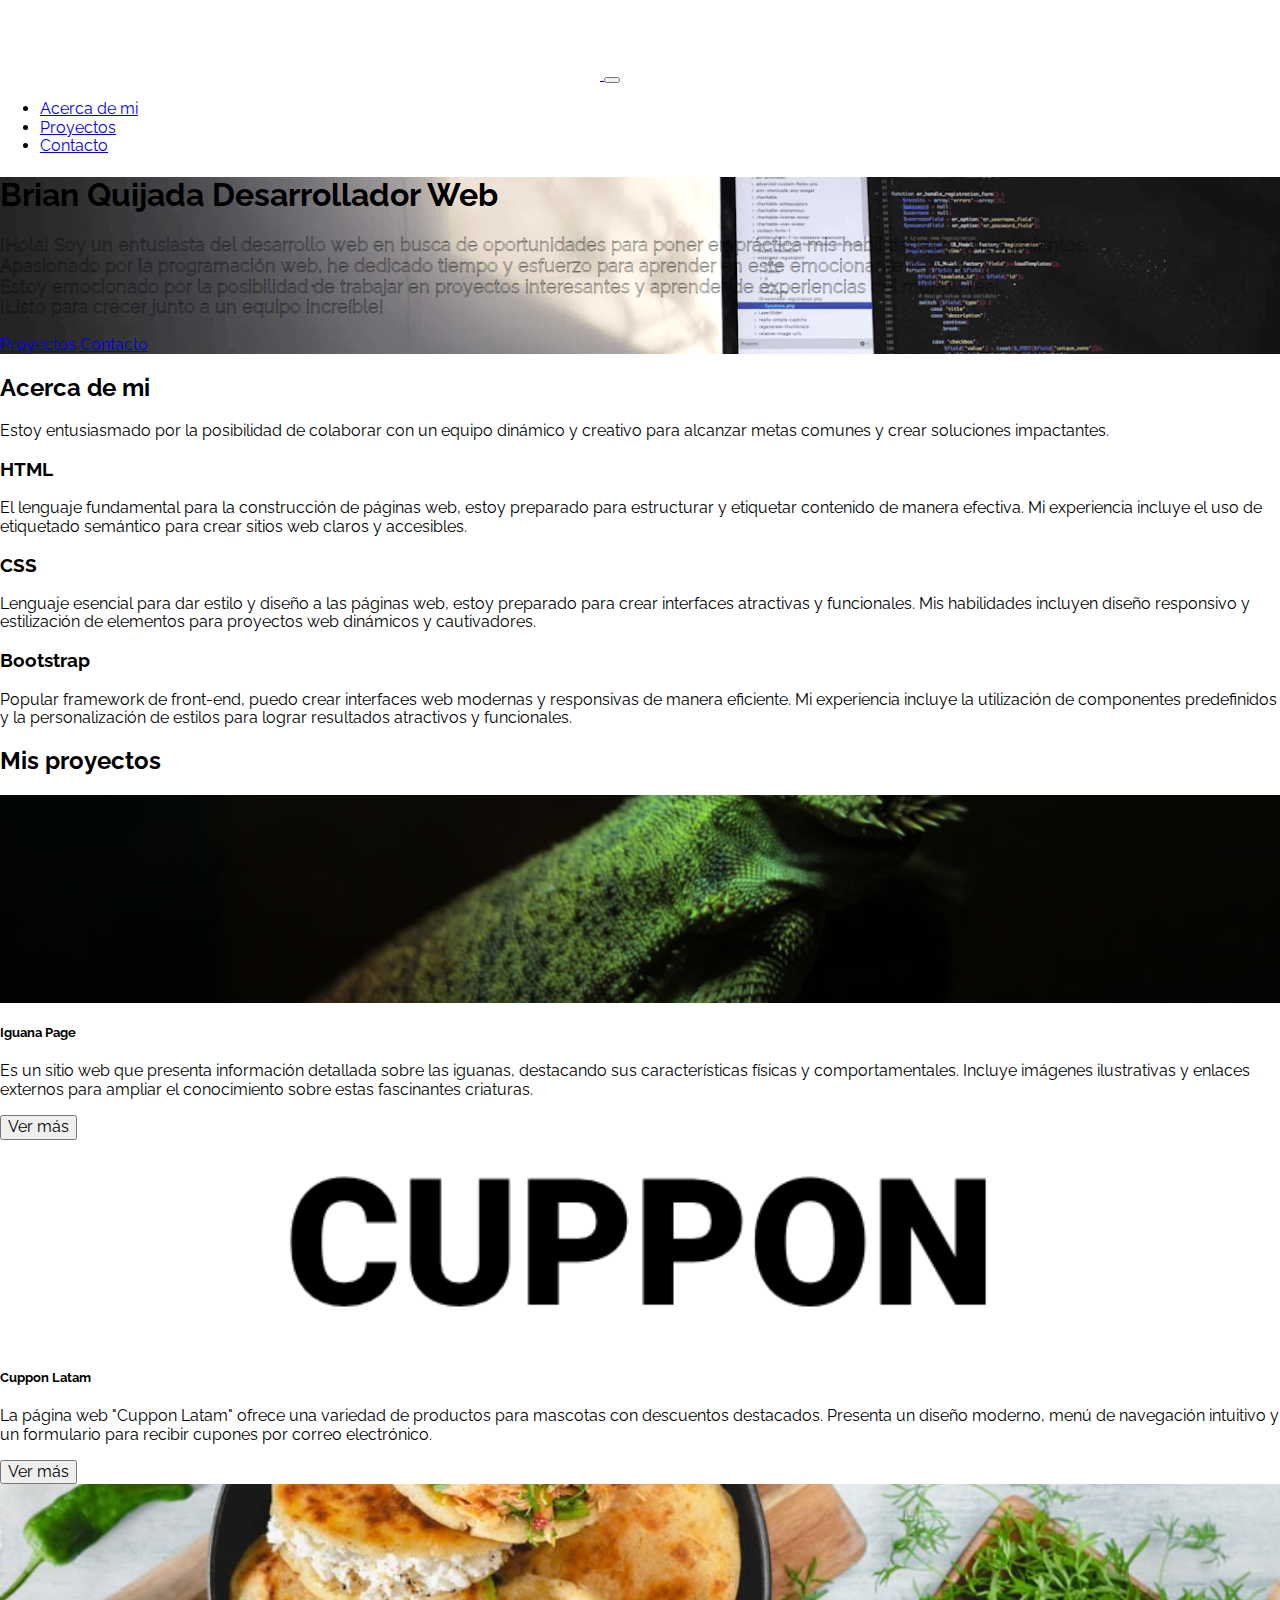
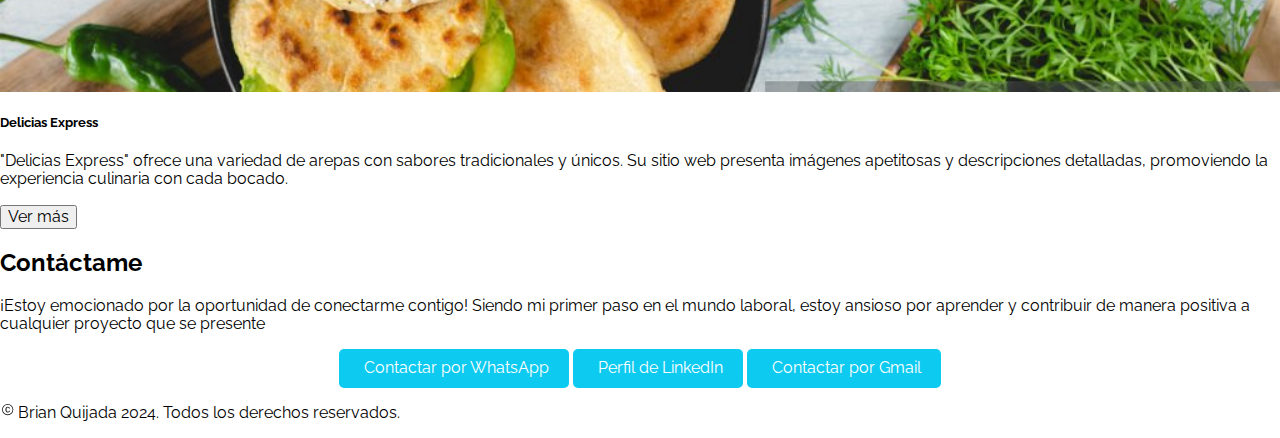
<file: index.html>
<!DOCTYPE html>
<html lang="es">
<head>
    <!-- Metadatos -->
    <meta charset="UTF-8">
    <meta http-equiv="X-UA-Compatible" content="IE=edge">
    <meta name="viewport" content="width=device-width, initial-scale=1.0">
    <!-- Estilos -->
    <link rel="stylesheet" href="assets/css/normalize.css">
    <!-- Fuentes -->
    <link rel="preconnect" href="https://fonts.googleapis.com">
    <link rel="preconnect" href="https://fonts.gstatic.com" crossorigin>
    <link href="https://fonts.googleapis.com/css2?family=Raleway:wght@400;700&display=swap" rel="stylesheet">
    <!-- Bootstrap -->
    <link href="https://cdn.jsdelivr.net/npm/bootstrap@5.1.3/dist/css/bootstrap.min.css" rel="stylesheet"
        integrity="sha384-1BmE4kWBq78iYhFldvKuhfTAU6auU8tT94WrHftjDbrCEXSU1oBoqyl2QvZ6jIW3" crossorigin="anonymous">
    <!-- Título de la página -->
    <title>Brian Quijada</title>
    <!-- Iconos -->
    <link rel="stylesheet" href="https://cdnjs.cloudflare.com/ajax/libs/font-awesome/5.9.0/css/all.min.css"
        integrity="sha512-q3eWabyZPc1XTCmF+8/LuE1ozpg5xxn7iO89yfSOd5/oKvyqLngoNGsx8jq92Y8eXJ/IRxQbEC+FGSYxtk2oiw=="
        crossorigin="anonymous" referrerpolicy="no-referrer">
    <!-- Estilos personalizados -->
    <link rel="stylesheet" href="assets/css/estilos.css">
</head>


<body>
    <!-- Barra de navegación -->
    <nav class="navbar navbar-expand-lg navbar-dark bg-dark fixed-top">
        <!-- Contenedor -->
        <div class="container">
            <!-- Logo -->
            <a class="navbar-brand" href="#">
                <img src="assets/img/BRIANQUIJADA.png" class="img-fluid" alt="Brian Quijada">
            </a>
            <!-- Botón para colapsar el menú en dispositivos pequeños -->
            <button class="navbar-toggler" type="button" data-bs-toggle="collapse" 
            data-bs-target="#navbarSupportedContent" aria-controls="navbarSupportedContent" aria-expanded="false" aria-label="Toggle navigation">
                <span class="navbar-toggler-icon"></span>
            </button>
            <!-- Menú de navegación -->
            <div class="collapse navbar-collapse" id="navbarSupportedContent">
                <!-- Lista de enlaces -->
                <ul class="navbar-nav ms-auto mb-2 mb-lg-0 fs-5">
                    <li class="nav-item">
                        <a class="nav-link" href="#Acerca-de-mi">Acerca de mi</a>
                    </li>
                    <li class="nav-item">
                        <a class="nav-link" href="#Mis-proyectos">Proyectos</a>
                    </li>
                    <li class="nav-item">
                        <a class="nav-link" href="#Contacto">Contacto</a>
                    </li>
                </ul>
            </div>
        </div>
    </nav>


    <!-- Encabezado -->
    <header id="Hero-Section" class="text-light text-end py-5 mt-5">
        <!-- Contenedor -->
        <div class="container">
            <!-- Contenido -->
            <div class="me-auto col-12 col-md-7 text-start">
                <!-- Título -->
                <h1 class="display-2 fw-bold my-5 text-black">
                    <span class="text-white">Brian</span> <span class="text-black">Quijada</span> <span class="text-white">Desarrollador</span> <span class="text-black">Web</span>
                </h1>
                <!-- Párrafo -->
                <p class="parrafo my-5 me-5 pe-5 lead fw-bold text-info">
                    ¡Hola! Soy un entusiasta del desarrollo web en busca de oportunidades para poner en práctica mis habilidades y conocimientos. <br> Apasionado por la programación web, he dedicado tiempo y esfuerzo para aprender en este emocionante campo. <br> Estoy emocionado por la posibilidad de trabajar en proyectos interesantes y aprender de experiencias del mundo real. <br> ¡Listo para crecer junto a un equipo increíble!
                </p>
                <!-- Botones -->
                <div class="botones mb-5 pb-5">
                    <a href="#Mis-proyectos" class="btn btn-lg btn-outline-info text-light me-4">Proyectos</a>
                    <a href="#Contacto" class="btn btn-lg btn-info text-light">Contacto</a>
                </div>
            </div>
        </div>
    </header>


    <!-- Acerca de mí -->
    <section id="Acerca-de-mi" class="container text-center my-5">
        <!-- Título -->
        <h2 class="display-3 fw-bold my-4">Acerca de mi</h2>
        <!-- Párrafo -->
        <p class="my-4">
            Estoy entusiasmado por la posibilidad de colaborar con un equipo dinámico y creativo para alcanzar metas comunes y crear soluciones impactantes.
        </p>
        <!-- Grid de habilidades -->
        <div class="row">
            <!-- Habilidad 1: HTML -->
            <div class="col-12 col-md-4">
                <i class="fab fa-html5 fa-3x my-3"></i>
                <h3 class="my-3 fw-bold">HTML</h3>
                <p class="my-3">
                    El lenguaje fundamental para la construcción de páginas web, estoy preparado para estructurar y etiquetar contenido de manera efectiva. Mi experiencia incluye el uso de etiquetado semántico para crear sitios web claros y accesibles.
                </p>
            </div>
            <!-- Habilidad 2: CSS -->
            <div class="col-12 col-md-4">
                <i class="fab fa-css3 fa-3x my-3"></i>
                <h3 class="my-3 fw-bold">CSS</h3>
                <p class="my-3">
                    Lenguaje esencial para dar estilo y diseño a las páginas web, estoy preparado para crear interfaces atractivas y funcionales. Mis habilidades incluyen diseño responsivo y estilización de elementos para proyectos web dinámicos y cautivadores.
                </p>
            </div>
            <!-- Habilidad 3: Bootstrap -->
            <div class="col-12 col-md-4">
                <i class="fab fa-bootstrap fa-3x my-3"></i>
                <h3 class="my-3 fw-bold">Bootstrap</h3>
                <p class="my-3">
                    Popular framework de front-end, puedo crear interfaces web modernas y responsivas de manera eficiente. Mi experiencia incluye la utilización de componentes predefinidos y la personalización de estilos para lograr resultados atractivos y funcionales.
                </p>
            </div>
        </div>
    </section>


    <!-- Mis Proyectos -->
    <section id="Mis-proyectos" class="my-5 p-5 bg-dark">
        <!-- Título -->
        <h2 class="display-4 fw-bold text-center text-light mb-3">Mis proyectos</h2>
        <!-- Grid de proyectos -->
        <div class="row">
            <!-- Proyecto 1 -->
            <div class="col-12 col-sm-4 py-2">
                <!-- Tarjeta -->
                <div class="card h-100">
                    <!-- Imagen -->
                    <div class="image-top" style="background-image: url(assets/img/bg-header.jpg)"></div>
                    <!-- Contenido -->
                    <div class="card-body d-flex flex-column">
                        <!-- Título -->
                        <h5 class="card-title fw-bold">Iguana Page</h5>
                        <!-- Descripción -->
                        <p class="card-text">
                            Es un sitio web que presenta información detallada sobre las iguanas, destacando sus características físicas y comportamentales. Incluye imágenes ilustrativas y enlaces externos para ampliar el conocimiento sobre estas fascinantes criaturas.
                        </p>
                        <!-- Botón para ver más -->
                        <button type="button" class="btn btn-outline-info mt-auto" onclick="window.open('iguanapage.html', '_blank')">
                            Ver más
                        </button>
                    </div>
                </div>
            </div>
            <!-- Proyecto 2 -->
            <div class="col-12 col-sm-4 py-2">
                <!-- Tarjeta -->
                <div class="card h-100">
                    <!-- Imagen -->
                    <div class="image-top" id="cuppon" style="background-image: url(assets/img/logo-black.png)"></div>
                    <!-- Contenido -->
                    <div class="card-body d-flex flex-column">
                        <!-- Título -->
                        <h5 class="card-title fw-bold">Cuppon Latam</h5>
                        <!-- Descripción -->
                        <p class="card-text">
                            La página web "Cuppon Latam" ofrece una variedad de productos para mascotas con descuentos destacados. Presenta un diseño moderno, menú de navegación intuitivo y un formulario para recibir cupones por correo electrónico.
                        </p>
                        <!-- Botón para ver más -->
                        <button type="button" class="btn btn-outline-info mt-auto" onclick="window.open('cupponbootstrap.html', '_blank')">
                            Ver más
                        </button>
                    </div>
                </div>
            </div>
            <!-- Proyecto 3 -->
            <div class="col-12 col-sm-4 py-2">
                <!-- Tarjeta -->
                <div class="card h-100">
                    <!-- Imagen -->
                    <div class="image-top" style="background-image: url(assets/img/Delicias\ Express\ -\ Tradicion\ en\ cada\ bocado.jpg)"></div>
                    <!-- Contenido -->
                    <div class="card-body d-flex flex-column">
                        <!-- Título -->
                        <h5 class="card-title fw-bold">Delicias Express</h5>
                        <!-- Descripción -->
                        <p class="card-text">
                            "Delicias Express" ofrece una variedad de arepas con sabores tradicionales y únicos. Su sitio web presenta imágenes apetitosas y descripciones detalladas, promoviendo la experiencia culinaria con cada bocado.
                        </p>
                        <!-- Botón para ver más -->
                        <button type="button" class="btn btn-outline-info mt-auto" onclick="window.open('landingpage.html', '_blank')">
                            Ver más
                        </button>
                    </div>
                </div>
            </div>
        </div>
    </section>


     <!-- Contacto -->
     <section id="Contacto" class="container my-5">
        <!-- Título -->
        <h2 class="display-4 fw-bold text-center my-4">Contáctame</h2>
        <!-- Párrafo -->
        <p class="text-center my-4 d-none d-md-block">¡Estoy emocionado por la oportunidad de conectarme contigo! Siendo mi primer paso en el mundo laboral, estoy ansioso por aprender y contribuir de manera positiva a cualquier proyecto que se presente</p>
        <!-- Enlaces de contacto -->
        <div class="contactame">
            <!-- Enlace de WhatsApp -->
            <a href="https://walink.co/9c0064" target="_blank" class="whatsapp-link">
                <i class="fab fa-whatsapp"></i> Contactar por WhatsApp
            </a>
            <!-- Enlace de LinkedIn -->
            <a href="https://www.linkedin.com/in/brian-ricardo-quijada-marquez-8bb0aa234" target="_blank" class="linkedin-link">
                <i class="fab fa-linkedin"></i> Perfil de LinkedIn
            </a>
            <!-- Enlace de Gmail -->
            <a href="mailto:brianmarquez886@gmail.com" target="_blank" class="gmail-link">
                <i class="far fa-envelope"></i> Contactar por Gmail
            </a>
        </div>
    </section>


    <!-- Pie de página -->
    <footer class="bg-dark text-center text-light p-4">
        <!-- Texto de derechos de autor -->
        <p class="mx-3">
            <!-- Ícono -->
            <svg xmlns="http://www.w3.org/2000/svg" width="14" height="14" fill="currentColor" class="bi bi-c-circle" viewBox="0 0 14 20">
                <path d="M1 8a7 7 0 1 0 14 0A7 7 0 0 0 1 8m15 0A8 8 0 1 1 0 8a8 8 0 0 1 16 0M8.146 4.992c-1.212 0-1.927.92-1.927 2.502v1.06c0 1.571.703 2.462 1.927 2.462.979 0 1.641-.586 1.729-1.418h1.295v.093c-.1 1.448-1.354 2.467-3.03 2.467-2.091 0-3.269-1.336-3.269-3.603V7.482c0-2.261 1.201-3.638 3.27-3.638 1.681 0 2.935 1.054 3.029 2.572v.088H9.875c-.088-.879-.768-1.512-1.729-1.512"/>
            </svg>
            Brian Quijada 2024. Todos los derechos reservados.
        </p>
    </footer>


    <script src="https://cdn.jsdelivr.net/npm/bootstrap@5.1.3/dist/js/bootstrap.bundle.min.js"
        integrity="sha384-ka7Sk0Gln4gmtz2MlQnikT1wXgYsOg+OMhuP+IlRH9sENBO0LRn5q+8nbTov4+1p"
        crossorigin="anonymous"></script>
</body>

</html>
</file>
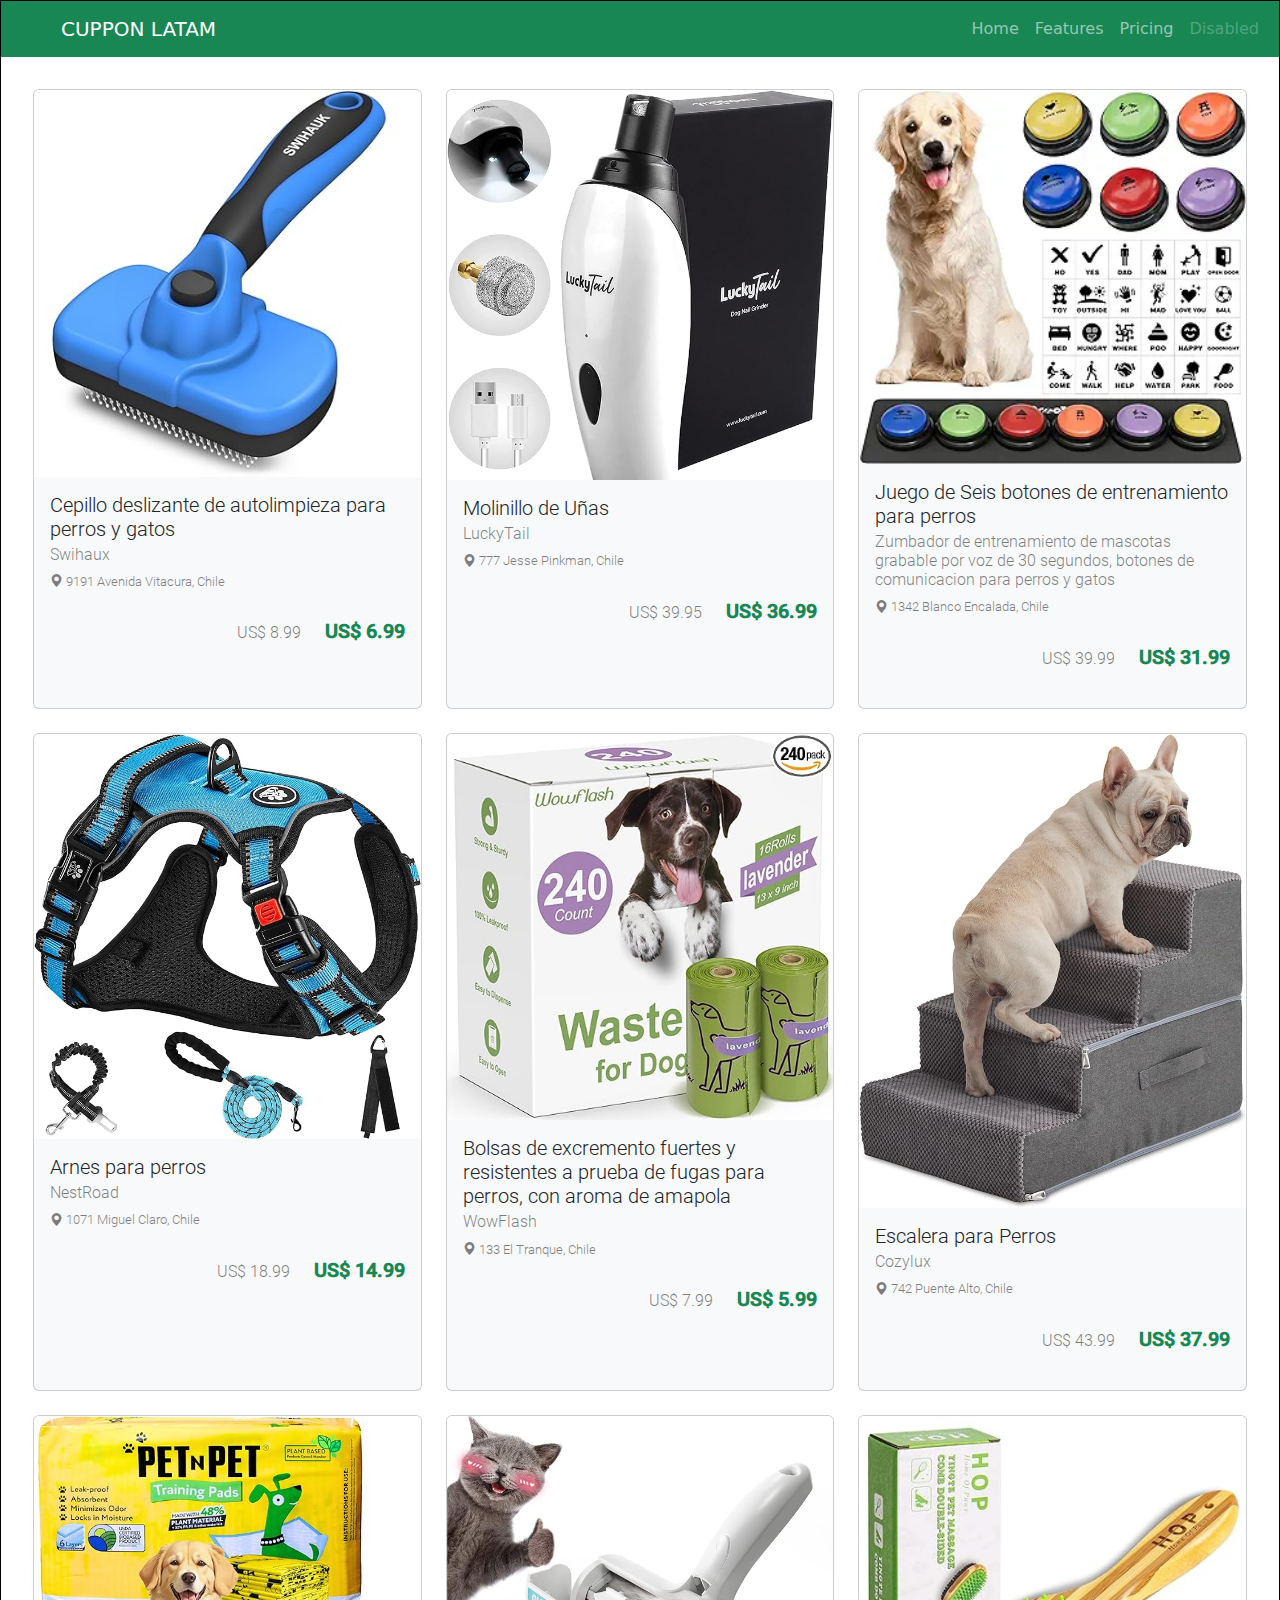
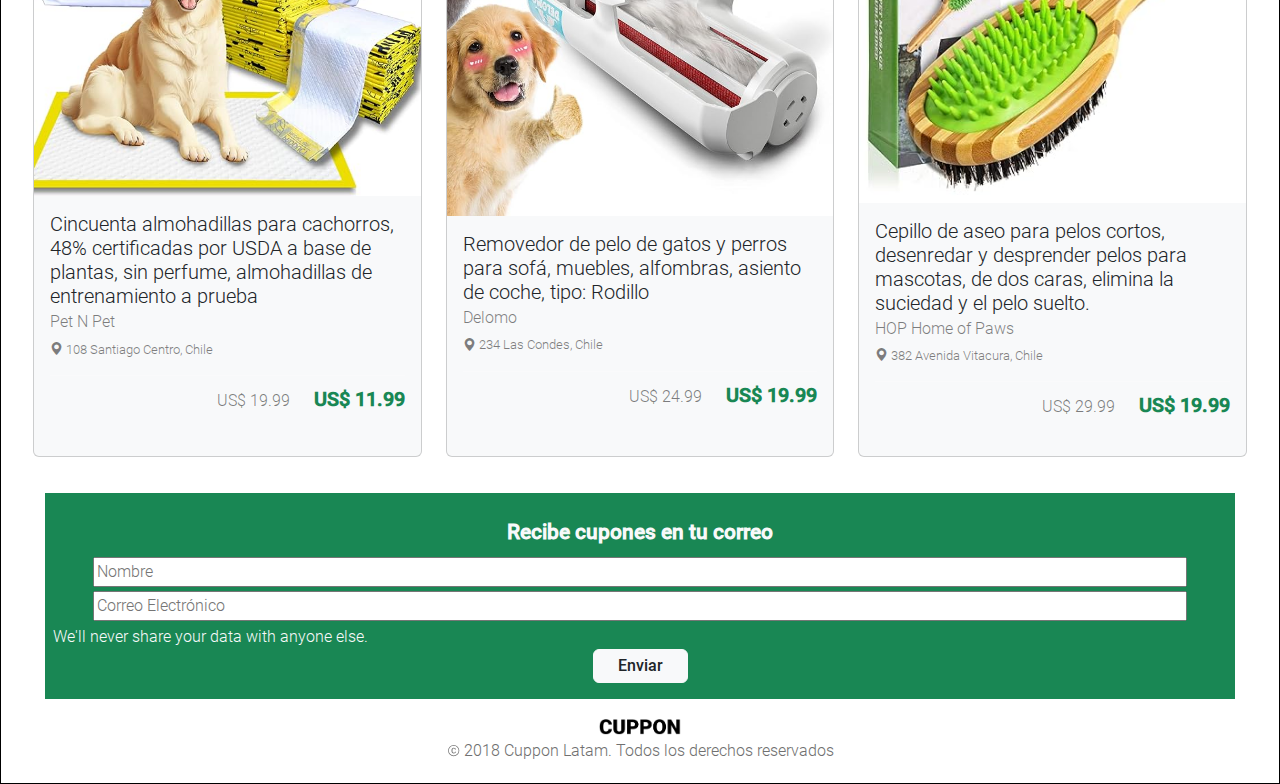
<file: cupponbootstrap.html>
<!DOCTYPE html>
<html lang="es">
<head>
   <!-- Metadatos, enlaces a hojas de estilo y otros elementos del encabezado -->
  <meta charset="UTF-8">
  <meta name="viewport" content="width=device-width, initial-scale=1.0">
  <title>Cuppon Bootstrap</title>
  <!-- Hoja de estilos CSS para normalizar estilos entre navegadores -->
<link rel="stylesheet" href="assets/css/normalize.css">
<!-- Hoja de estilos personalizada -->
<link rel="stylesheet" href="assets/css/cupponbootstrap.css">
<!-- CSS de Font Awesome para usar sus iconos -->
<link rel="stylesheet" href="https://cdnjs.cloudflare.com/ajax/libs/font-awesome/5.15.3/css/all.min.css">
<!-- CSS de Bootstrap -->
<link href="https://cdn.jsdelivr.net/npm/bootstrap@5.3.3/dist/css/bootstrap.min.css" rel="stylesheet" integrity="sha384-QWTKZyjpPEjISv5WaRU9OFeRpok6YctnYmDr5pNlyT2bRjXh0JMhjY6hW+ALEwIH" crossorigin="anonymous">
<!-- CSS de Bootstrap Icons -->
<link href="https://cdn.jsdelivr.net/npm/bootstrap-icons@1.7.2/font/bootstrap-icons.css" rel="stylesheet">
</head>
<body>
  <!-- Bootstrap JavaScript como Popper.js -->
<script src="https://cdn.jsdelivr.net/npm/bootstrap@5.3.3/dist/js/bootstrap.bundle.min.js" integrity="sha384-YvpcrYf0tY3lHB60NNkmXc5s9fDVZLESaAA55NDzOxhy9GkcIdslK1eN7N6jIeHz" crossorigin="anonymous"></script>
<!-- Encabezado de la página, como la barra de navegación -->
<header>
<!-- Barra de Navegación -->
<nav class="navbar navbar-expand-lg navbar-dark bg-success">
   <!-- Contenedor de la barra de navegación -->
  <div class="container-fluid">
     <!-- Marca del sitio -->
      <a class="navbar-brand me-auto ps-5" href="#">CUPPON LATAM</a>
      <!-- Botón de navegación en dispositivos móviles -->
      <button class="navbar-toggler" type="button" data-bs-toggle="collapse" data-bs-target="#navbarSupportedContent" aria-controls="navbarSupportedContent" aria-expanded="false" aria-label="Toggle navigation">
          <span class="navbar-toggler-icon"></span>
      </button>
      <!-- Menú de navegación -->
      <div class="collapse navbar-collapse" id="navbarSupportedContent">
          <ul class="navbar-nav ms-auto mb-2 mb-lg-0 text-end">
            <!-- Elementos del menú -->
              <li class="nav-item">
                  <a class="nav-link" aria-current="page" href="#">Home</a>
              </li>
              <li class="nav-item">
                  <a class="nav-link" href="#">Features</a>
              </li>
              <li class="nav-item">
                  <a class="nav-link" href="#">Pricing</a>
              </li>
              <li class="nav-item">
                  <a class="nav-link disabled" aria-disabled="true">Disabled</a>
              </li>
          </ul>
      </div>
  </div>
</nav>
</header>
<!-- Contenido principal de la página -->
<main>
 <!-- Contenido principal -->
  <div class="container-fluid">
    <!-- Filas de tarjetas de productos -->
    <section>
    <div class="row mx-1 my-1 px-1 py-1 gx-4 gy-4">
      <!-- Tarjeta de producto -->
      <div class="col-xs-12 col-sm-6 col-md-4">
        <div class="card text-bg-light h-100" style="width: 100%;">
           <!-- Imagen del producto -->
        <img src="assets/img/1cepillo para perros Azul.jpg" class="card-img-top" alt="cepillo azul">
        <div class="card-body">
          <!-- Título del producto -->
          <h5 class="card-title titulo">Cepillo deslizante de autolimpieza para perros y gatos</h5>
           <!-- Subtítulo del producto -->
          <h6 class="card-subtitle mb-2 text-black-50 subtitulo">Swihaux</h6>
          <!-- Ubicación del producto -->
          <p class="card-text1 text-black-50 ubicacion"><i class="bi bi-geo-alt-fill"></i> 9191 Avenida Vitacura, Chile</p>
          <hr class="my-2">
           <!-- Precio y descuento del producto -->
          <div class="row">
            <div class="col text-end d-inline-flex justify-content-end align-items-center">
              <p class="lead1 text-black-50 me-4 precio">US$ 8.99</p>
              <p class="lead text-success mb-3 pb-1 fw-bold descuento"><strong>US$ 6.99</strong></p>
            </div>
          </div>
        </div>
      </div>
    </div>
    <div class="col-xs-12 col-sm-6 col-md-4">
      <div class="card text-bg-light h-100" style="width: 100%;">
      <img src="assets/img/2molinillo de uñas blanco con negro.jpg" class="card-img-top" alt="molinillo de uñas">
      <div class="card-body">
        <h5 class="card-title titulo">Molinillo de Uñas</h5>
        <h6 class="card-subtitle mb-2 text-black-50 subtitulo">LuckyTail</h6>
        <p class="card-text1 text-black-50 ubicacion"><i class="bi bi-geo-alt-fill"></i> 777 Jesse Pinkman, Chile</p>
        <hr class="my-2">
        <div class="row">
          <div class="col text-end d-inline-flex justify-content-end align-items-center">
            <p class="lead1 text-black-50 me-4 precio">US$ 39.95</p>
            <p class="lead text-success mb-3 pb-1 fw-bold descuento"><strong>US$ 36.99</strong></p>
          </div>
        </div>
      </div>
    </div>
  </div>
  <div class="col-xs-12 col-sm-6 col-md-4">
    <div class="card text-bg-light h-100" style="width: 100%;">
    <img src="assets/img/3Comunicador para mascotas.webp" class="card-img-top" alt="comunicador para mascotas">
    <div class="card-body">
      <h5 class="card-title titulo">Juego de Seis botones de entrenamiento para perros</h5>
      <h6 class="card-subtitle mb-2 text-black-50 subtitulo">Zumbador de entrenamiento de mascotas grabable por voz de 30 segundos, botones de comunicacion para perros y gatos </h6>
      <p class="card-text1 text-black-50 ubicacion"><i class="bi bi-geo-alt-fill"></i> 1342 Blanco Encalada, Chile</p>
      <hr class="my-2">
      <div class="row">
        <div class="col text-end d-inline-flex justify-content-end align-items-center">
          <p class="lead1 text-black-50 me-4 precio">US$ 39.99</p>
          <p class="lead text-success mb-3 pb-1 fw-bold descuento"><strong>US$ 31.99</strong></p>
        </div>
      </div>
    </div>
  </div>
</div>
<div class="col-xs-12 col-sm-6 col-md-4">
  <div class="card text-bg-light h-100" style="width: 100%;">
  <img src="assets/img/4nestroad arnes para perros.jpg" class="card-img-top" alt="arnes para perro">
  <div class="card-body">
    <h5 class="card-title titulo">Arnes para perros</h5>
    <h6 class="card-subtitle mb-2 text-black-50 subtitulo">NestRoad</h6>
    <p class="card-text1 text-black-50 ubicacion"><i class="bi bi-geo-alt-fill"></i> 1071 Miguel Claro, Chile</p>
    <hr class="my-2">
    <div class="row">
      <div class="col text-end d-inline-flex justify-content-end align-items-center">
        <p class="lead1 text-black-50 me-4 precio">US$ 18.99</p>
        <p class="lead text-success mb-3 pb-1 fw-bold descuento"><strong>US$ 14.99</strong></p>
      </div>
    </div>
  </div>
</div>
</div>
<div class="col-xs-12 col-sm-6 col-md-4">
  <div class="card text-bg-light h-100" style="width: 100%;">
  <img src="assets/img/5bolsas para excrementos de perros.jpg" class="card-img-top" alt="bolsas para excremento mascotas">
  <div class="card-body">
    <h5 class="card-title titulo">Bolsas de excremento fuertes y resistentes a prueba de fugas para perros, con aroma de amapola</h5>
    <h6 class="card-subtitle mb-2 text-black-50 subtitulo">WowFlash</h6>
    <p class="card-text1 text-black-50 ubicacion"><i class="bi bi-geo-alt-fill"></i> 133  El Tranque, Chile</p>
    <hr class="my-2">
    <div class="row">
      <div class="col text-end d-inline-flex justify-content-end align-items-center">
        <p class="lead1 text-black-50 me-4 precio">US$ 7.99</p>
        <p class="lead text-success mb-3 pb-1 fw-bold descuento"><strong>US$ 5.99</strong></p>
      </div>
    </div>
  </div>
</div>
</div>
<div class="col-xs-12 col-sm-6 col-md-4">
  <div class="card text-bg-light h-100" style="width: 100%;">
  <img src="assets/img/6escalera para perros.jpg" class="card-img-top" alt="escalera para perros">
  <div class="card-body">
    <h5 class="card-title titulo">Escalera para Perros</h5>
    <h6 class="card-subtitle mb-2 text-black-50 subtitulo">Cozylux</h6>
    <p class="card-text1 text-black-50 ubicacion"><i class="bi bi-geo-alt-fill"></i> 742 Puente Alto, Chile</p>
    <hr class="my-2">
    <div class="row">
      <div class="col text-end d-inline-flex justify-content-end align-items-center">
        <p class="lead1 text-black-50 me-4 precio">US$ 43.99</p>
        <p class="lead text-success mb-3 pb-1 fw-bold descuento"><strong>US$ 37.99</strong></p>
      </div>
    </div>
  </div>
</div>
</div>
<div class="col-xs-12 col-sm-6 col-md-4">
  <div class="card text-bg-light h-100" style="width: 100%;">
  <img src="assets/img/7almohadillas para perros.jpg" class="card-img-top" alt="almohadilla para perros">
  <div class="card-body">
    <h5 class="card-title titulo">Cincuenta almohadillas para cachorros, 48% certificadas por USDA a base de plantas, sin perfume, almohadillas de entrenamiento a prueba</h5>
    <h6 class="card-subtitle mb-2 text-black-50 subtitulo">Pet N Pet</h6>
    <p class="card-text1 text-black-50 ubicacion"><i class="bi bi-geo-alt-fill"></i> 108 Santiago Centro, Chile</p>
    <hr class="my-2">
    <div class="row">
      <div class="col text-end d-inline-flex justify-content-end align-items-center">
        <p class="lead1 text-black-50 me-4 precio">US$ 19.99</p>
        <p class="lead text-success mb-3 pb-1 fw-bold descuento"><strong>US$ 11.99</strong></p>
      </div>
    </div>
  </div>
</div>
</div>
<div class="col-xs-12 col-sm-6 col-md-4">
  <div class="card text-bg-light h-100" style="width: 100%;">
  <img src="assets/img/8Delomo removedor de pelos mascotas.jpg" class="card-img-top" alt="removedor de pelos mascotas">
  <div class="card-body">
    <h5 class="card-title titulo">Removedor de pelo de gatos y perros para sofá, muebles, alfombras, asiento de coche, tipo: Rodillo</h5>
    <h6 class="card-subtitle mb-2 text-black-50 subtitulo">Delomo</h6>
    <p class="card-text1 text-black-50 ubicacion"><i class="bi bi-geo-alt-fill"></i> 234 Las Condes, Chile</p>
    <hr class="my-2">
    <div class="row">
      <div class="col text-end d-inline-flex justify-content-end align-items-center">
        <p class="lead1 text-black-50 me-4 precio">US$ 24.99</p>
        <p class="lead text-success mb-3 pb-1 fw-bold descuento"><strong>US$ 19.99</strong></p>
      </div>
    </div>
  </div>
</div>
</div>
<div class="col-xs-12 col-sm-6 col-md-4">
  <div class="card text-bg-light h-100" style="width: 100%;">
  <img src="assets/img/9HOP cepillo para pelo corto.jpg" class="card-img-top" alt="cepillo pelo corto mascotas">
  <div class="card-body">
    <h5 class="card-title titulo">Cepillo de aseo para pelos cortos, desenredar y desprender pelos para mascotas, de dos caras, elimina la suciedad y el pelo suelto.</h5>
    <h6 class="card-subtitle mb-2 text-black-50 subtitulo">HOP Home of Paws</h6>
    <p class="card-text1 text-black-50 ubicacion"><i class="bi bi-geo-alt-fill"></i> 382 Avenida Vitacura, Chile</p>
    <hr class="my-2">
    <div class="row">
      <div class="col text-end d-inline-flex justify-content-end align-items-center">
        <p class="lead1 text-black-50 me-4 precio">US$ 29.99</p>
        <p class="lead text-success mb-3 pb-1 fw-bold descuento"><strong>US$ 19.99</strong></p>
      </div>
    </div>
  </div>
</div>
</div>
</div>
</section>
<section>
<div class="container-fluid">
  <!-- Formulario para recibir cupones -->
  <div class="row mx-1 my-1 px-1 py-1 gx-4 gy-4">
    <div class="col-xs-12 col-sm-12 col-md-12">
      <form class="formulario bg-success d-flex flex-column mx-0 my-0 px-0 py-0">
        <!-- Leyenda del formulario -->
        <legend class="leyenda text-center text-light fw-semibold mt-4">Recibe cupones en tu correo</legend>
        <!-- Campo de nombre -->
          <label for="name" class="name"></label>
          <input type="text" class="form-name mx-5 mb-1" id="name" placeholder="Nombre">
           <!-- Campo de correo electrónico -->
          <label for="email" class="email"></label>
          <input type="email" class="form-email mx-5 mb-0" id="email" placeholder="Correo Electrónico">
          <!-- Texto de ayuda -->
          <div id="help" class="form-text ms-2 text-light">We'll never share your data with anyone else.</div>
          <!-- Botón de envío -->
          <div class="ms-5 d-inline-flex justify-content-center">
        <button type="submit" class="boton btn btn-light px-4 py-1 mb-3 me-5">Enviar</button>
      </div>
      </form>
    </div>
  </div>
  </div>
</section>
</div>
</main>
   <!-- Pie de página -->
  <div class="row mx-1 my-0 px-1 py-1 gx-4 gy-1">
    <div class="col-xs-12 col-sm-12 col-md-12">
      <footer class="text-center">
        <!-- Logo del pie de página -->
        <img src="assets/img/logo-black.png" alt="cuppon color oscuro" width="82px" height="24px">
        <!-- Texto de derechos de autor -->
        <p class="derechos mx-3"><svg xmlns="http://www.w3.org/2000/svg" width="14" height="14" fill="currentColor" class="bi bi-c-circle" viewBox="0 0 14 20">
          <path d="M1 8a7 7 0 1 0 14 0A7 7 0 0 0 1 8m15 0A8 8 0 1 1 0 8a8 8 0 0 1 16 0M8.146 4.992c-1.212 0-1.927.92-1.927 2.502v1.06c0 1.571.703 2.462 1.927 2.462.979 0 1.641-.586 1.729-1.418h1.295v.093c-.1 1.448-1.354 2.467-3.03 2.467-2.091 0-3.269-1.336-3.269-3.603V7.482c0-2.261 1.201-3.638 3.27-3.638 1.681 0 2.935 1.054 3.029 2.572v.088H9.875c-.088-.879-.768-1.512-1.729-1.512"/>
        </svg> 2018 Cuppon Latam. Todos los derechos reservados</p>
      </footer>
    </div>
  </div>
</body>
</html>
</file>
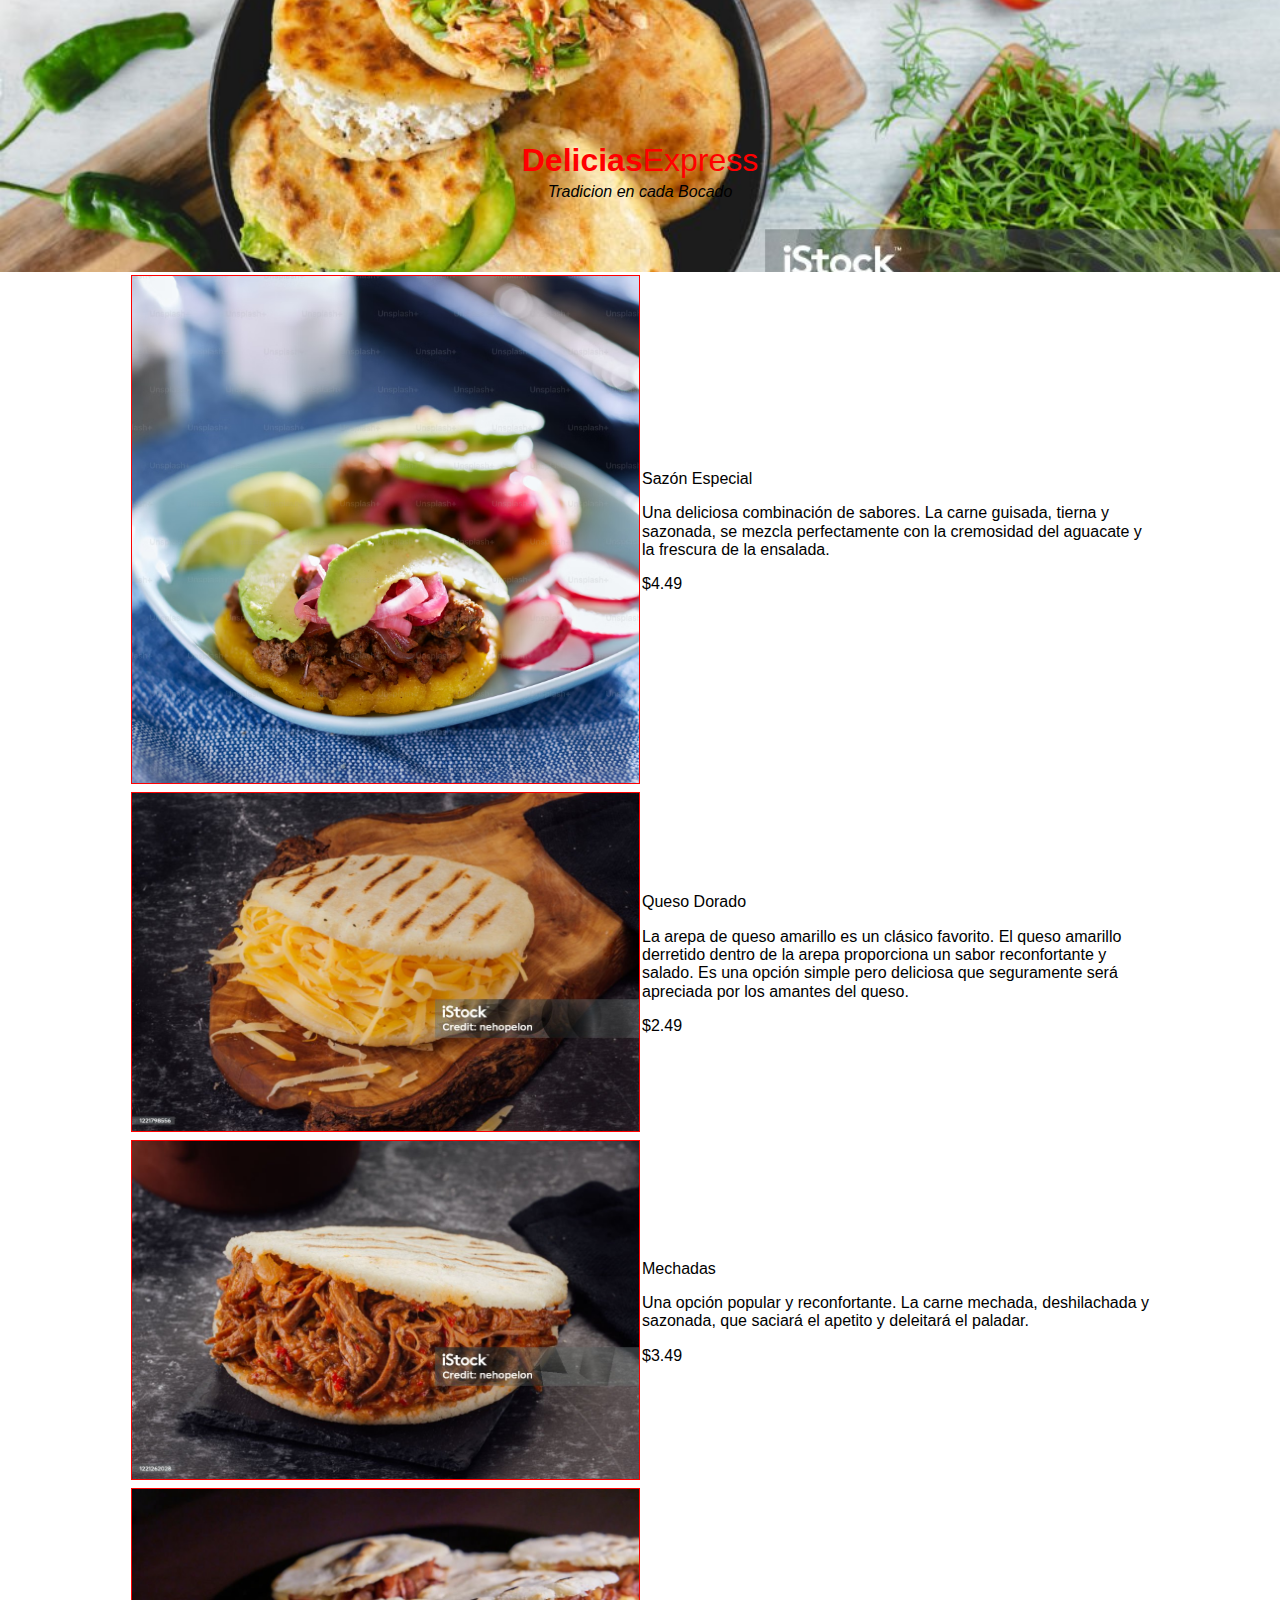
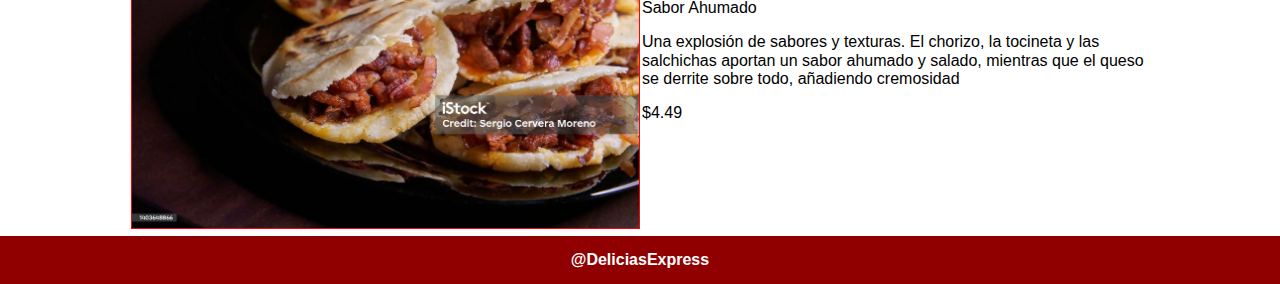
<file: landingpage.html>
<!DOCTYPE html>
<html lang="es">
<head>
    <meta charset="UTF-8">
    <meta name="viewport" content="width=device-width, initial-scale=1.0">
    <title>Delicias Express: Tradición en cada Bocado</title>
    <link rel="stylesheet" href="assets/css/normalize.css">
    <link rel="stylesheet" href="assets/css/landingpage.css">
</head>
<body>
    <div class="header">
<h1><strong>Delicias</strong>Express</h1>
<p>Tradicion en cada Bocado</p>
    </div>
    <div class="products">
<table>
    <tr>
        <td>
            <img src="assets/img/arepa 1 carne guisada aguacate y ensalada.png" alt="">
        </td>
        <td>
            <p>Sazón Especial</p>
            <p>Una deliciosa combinación de sabores. La carne guisada, tierna y sazonada, se mezcla perfectamente con la cremosidad del aguacate y la frescura de la ensalada.</p>
            <p>$4.49</p>
        </td>
    </tr>
    <tr>
        <td>
            <img src="assets/img/arepa 2 queso amarillo.jpg" alt="">
        </td>
        <td>
            <p>Queso Dorado</p>
            <p>La arepa de queso amarillo es un clásico favorito. El queso amarillo derretido dentro de la arepa proporciona un sabor reconfortante y salado. Es una opción simple pero deliciosa que seguramente será apreciada por los amantes del queso.</p>
            <p>$2.49</p>
        </td>
        <tr>
            <td>
                <img src="assets/img/arepa 3 mechada.jpg" alt="">
            </td>
            <td>
                <p>Mechadas</p>
                <p>Una opción popular y reconfortante. La carne mechada, deshilachada y sazonada, que saciará el apetito y deleitará el paladar.</p>
                <p>$3.49</p>
            </td>
            <tr>
                <td>
                    <img src="assets/img/arepa 4 chorizo tocineta salchichas y queso.jpg" alt="">
                </td>
                <td>
                    <p>Sabor Ahumado</p>
                    <p>Una explosión de sabores y texturas. El chorizo, la tocineta y las salchichas aportan un sabor ahumado y salado, mientras que el queso se derrite sobre todo, añadiendo cremosidad</p>
                    <p>$4.49</p>
                </td>
            </tr>
        </tr>
    </tr>
</table>
    </div>
    <div class="footer">@DeliciasExpress</div>
</body>
</html>
</file>
<file: assets/css/estilos.css>
/* Estilos generales */
body {
  font-family: "Raleway", sans-serif;
}

/* Sección de Héroe */
#Hero-Section {
  background-image: url("../img/photoal125.png");
  background-repeat: no-repeat;
  background-size: cover;
  background-position: left;
}

.botones {
  text-decoration: none;
}

/* Estilos de párrafo con borde */
.parrafo {
  font-size: 18px;
  color: transparent; /* Oculta el color del texto */
  -webkit-text-stroke: 0.3px black; /* Aplica un borde blanco de 1px alrededor de cada letra funciona con navegador que use webkit*/
  text-shadow:  0.3px black; /* Aplica un borde blanco de 1px alrededor de cada letra en navegador que lo admitan*/
}

/* Proyectos */
#Mis-proyectos .image-top {
  height: 208px;
  background-repeat: no-repeat;
  background-size: cover;
  background-position: center;
}

/* Imagen de Cuppon Latam */
#cuppon {
  background-repeat: no-repeat;
  background-size: contain !important;
  background-position: center;
}

/* Enlaces de contacto */
.whatsapp-link, .linkedin-link, .gmail-link {
  display: inline-block;
  padding: 10px 20px;
  color: white;
  text-decoration: none;
  border-radius: 5px;
}

/* Estilos de enlace de WhatsApp bg green hover darkgreen */
.whatsapp-link {
  background-color: #0dcaf0;
}

.whatsapp-link:hover {
  background-color: #0dcaf0;
}

.whatsapp-link i {
  margin-right: 5px;
}

/* Estilos de enlace de LinkedIn bg #0077b5 hover #046293 */
.linkedin-link {
  background-color: #0dcaf0;
}

.linkedin-link:hover {
  background-color: #0dcaf0;
}

.linkedin-link i {
  margin-right: 5px;
}

/* Estilos de enlace de Gmail bg #db4437 hover #c13517*/
.gmail-link {
  background-color: #0dcaf0;
}

.gmail-link:hover {
  background-color: #0dcaf0;
}

.gmail-link i {
  margin-right: 5px;
}

/* Centro de la sección de contacto */
.contactame {
  text-align: center;
}

/* Nombre en laptops */
.navbar-brand {
  width: 290px;
}

/* Responsive: nombre en dispositivos móviles */
@media (max-width: 768px) {
  .navbar-brand {
      width: 250px;
  }
}
</file>
<file: assets/css/landingpage.css>
.header{
    height: 15em;
    background-size: cover;
    background-position: center;
    background-image: url("../img/Delicias\ Express\ -\ Tradicion\ en\ cada\ bocado.jpg");
    padding: 1em;
    font-size: 1em;
}

.header h1{
    margin: 0px;
    font-weight: 400;
    text-align: center;
    height: 3em;
    line-height: 9em;
    color: red;
}

.header p{
    margin: 0px;
    font-weight: 400;
    font-style: italic;
    text-align: center;
    height: 3em;
    line-height: 10em;
}

body{
    font-family: 'Helvetica', 'Lucida Sans', 'Lucida Sans Regular', 'Lucida Grande', 'Lucida Sans Unicode', Geneva, Verdana, sans-serif;
}

.products{
    width: 80%;
    margin: auto;
}

.products td{
    width: 50%;
    margin: auto;
}

.products img{
    width: 100%;
    border: solid 1px red;
}

.footer{
    height: 3em;
    line-height: 3em;
    background-color: rgb(145, 0, 0);
    color: white;
    text-align: center;
    font-weight: 900;
}
</file>
<file: assets/css/cupponbootstrap.css>
/* Estilos generales del cuerpo del documento */
body{
    border: solid 1px black;
    overflow-x: hidden;
  }
  
  /* Definición de fuentes personalizadas */
  @font-face{
    font-family: 'Roboto-Light';
    src:url(/Roboto/Roboto-Light.ttf);
    font-weight: 300;
  }

  @font-face{
    font-family: 'Roboto-Medium';
    src:url(/Roboto/Roboto-Medium.ttf);
    font-weight: 500;
  }

  /* Estilos para elementos de tarjetas de productos */
  .card-title, .card-subtitle, .card-text1, .lead1{
    font-family: 'Roboto-Light';
    font-weight: 300;
  }

  .lead{
    font-family: 'Roboto-Medium';
    font-size: 20px;
    font-weight: 500;
  }

  .card-text1{
    font-size: 13px;
  }

  /* Estilos para el formulario de recepción de cupones */
  .leyenda{
    font-family: 'Roboto-Medium';
    font-size: 21px;
    color: #ffffff !important;
  }

  .boton{
    font-family: 'Roboto-Medium' !important;
    font-size: 16px !important;
    color: #212529 !important;
  }

  /* Estilos para el pie de página */
  .derechos{
    font-family: 'Roboto-Light';
    font-size: 16px;
    color: #707070 !important;
  }

  /* Estilos para los campos del formulario */
  .form-name, .form-email, .form-text{
    font-family: 'Roboto-Light' !important;
    font-size: 16px !important;
    color: #ffffff !important;
  }

  /* Estilos específicos para el título de la tarjeta */
  .titulo{
    color: #212529 !important;
  }
  
  /* Estilos para subtítulos, precios y ubicaciones */
  .subtitulo, .precio, .ubicacion{
    color: #707070 !important;
}

/* Estilos para el descuento */
.descuento{
  color: #28A745 !important;
}

/* Estilos para el ícono del botón de alternar navegación */
.navbar-toggler-icon{
  color: #FFFFFF7F !important;
}

/* Estilos para el botón de alternar navegación */
.navbar-toggler{
  color: #FFFFFF80 !important;
}

/* Estilos para el cuerpo de la tarjeta */
.card-body{
  color: #ffffff !important;
  border: #dddddd !important;
}

/* Estilos para el formulario */
.formulario{
  color: #28A745 !important;
}
</file>
